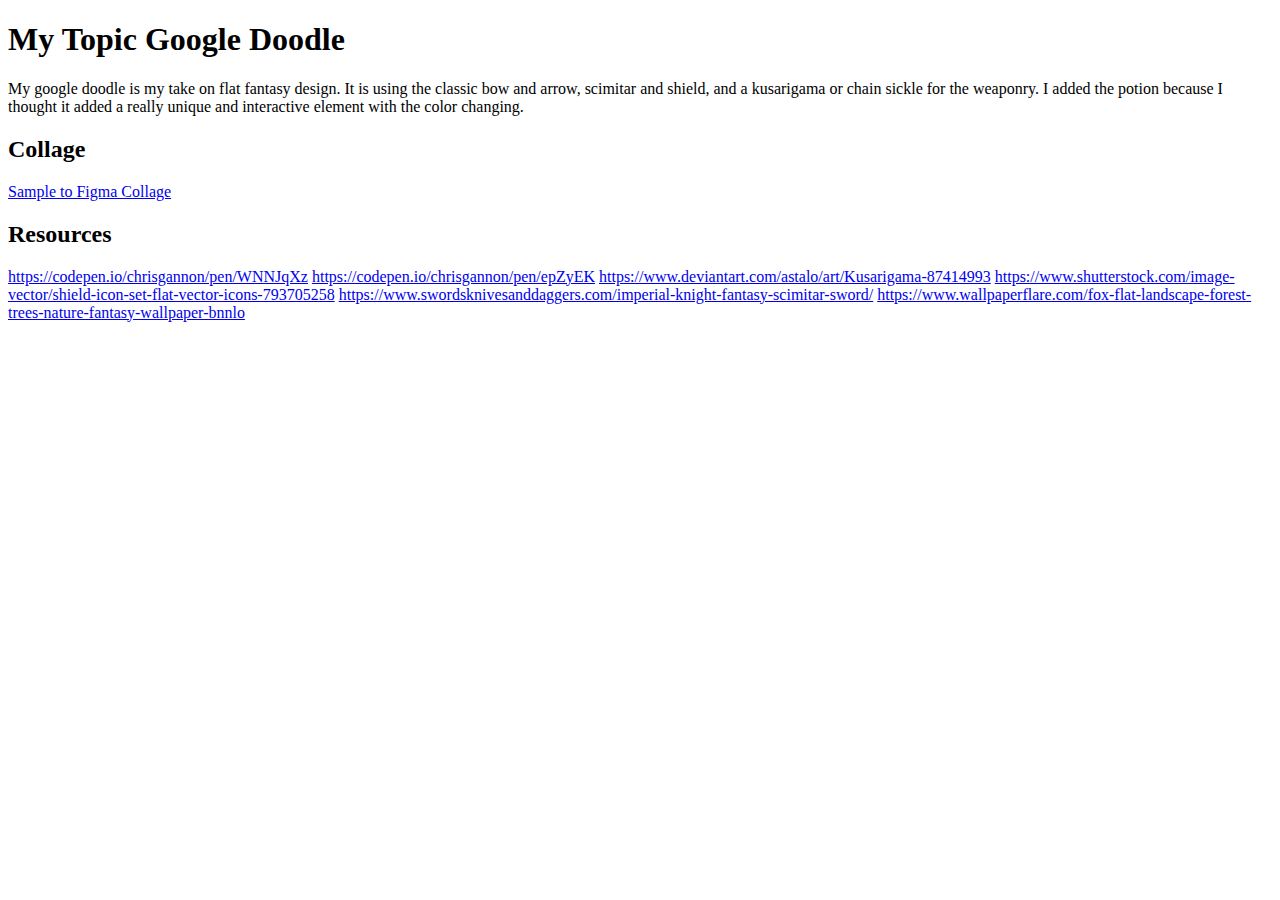
<file: README.html>
<!DOCTYPE html>
<html>
  <head>
    <meta charset="UTF-8">
    <link rel="stylesheet" href="//codepen.io/CodePenTemplates/pen/GNoNGy.css" />
    <link rel="stylesheet" href="//codepen.io/CodePenTemplates/pen/XNXpgM.css" />
  </head>
  <body>
    <section class="markdown-body">
    <h1 id="my-topic-google-doodle">My Topic Google Doodle</h1>
<p>My google doodle is my take on flat fantasy design. It is using the classic bow and arrow, scimitar and shield, and a kusarigama or chain sickle for the weaponry. I added the potion because I thought it added a really unique and interactive element with the color changing. </p>
<h2 id="collage">Collage</h2>
<p><a href="https://www.figma.com/file/EVG6tvq2D7pzpT47B1uCL4/FOR-GOOGLE-DOODLE&#39;?node-id=0%3A1">Sample to Figma Collage</a></p>
<h2 id="resources">Resources</h2>
<p><a href="https://codepen.io/chrisgannon/pen/WNNJqXz">https://codepen.io/chrisgannon/pen/WNNJqXz</a>
<a href="https://codepen.io/chrisgannon/pen/epZyEK">https://codepen.io/chrisgannon/pen/epZyEK</a>
<a href="https://www.deviantart.com/astalo/art/Kusarigama-87414993">https://www.deviantart.com/astalo/art/Kusarigama-87414993</a>
<a href="https://www.shutterstock.com/image-vector/shield-icon-set-flat-vector-icons-793705258">https://www.shutterstock.com/image-vector/shield-icon-set-flat-vector-icons-793705258</a>
<a href="https://www.swordsknivesanddaggers.com/imperial-knight-fantasy-scimitar-sword/">https://www.swordsknivesanddaggers.com/imperial-knight-fantasy-scimitar-sword/</a>
<a href="https://www.wallpaperflare.com/fox-flat-landscape-forest-trees-nature-fantasy-wallpaper-bnnlo">https://www.wallpaperflare.com/fox-flat-landscape-forest-trees-nature-fantasy-wallpaper-bnnlo</a></p>

    </section>
  </body>
</html>
</file>
